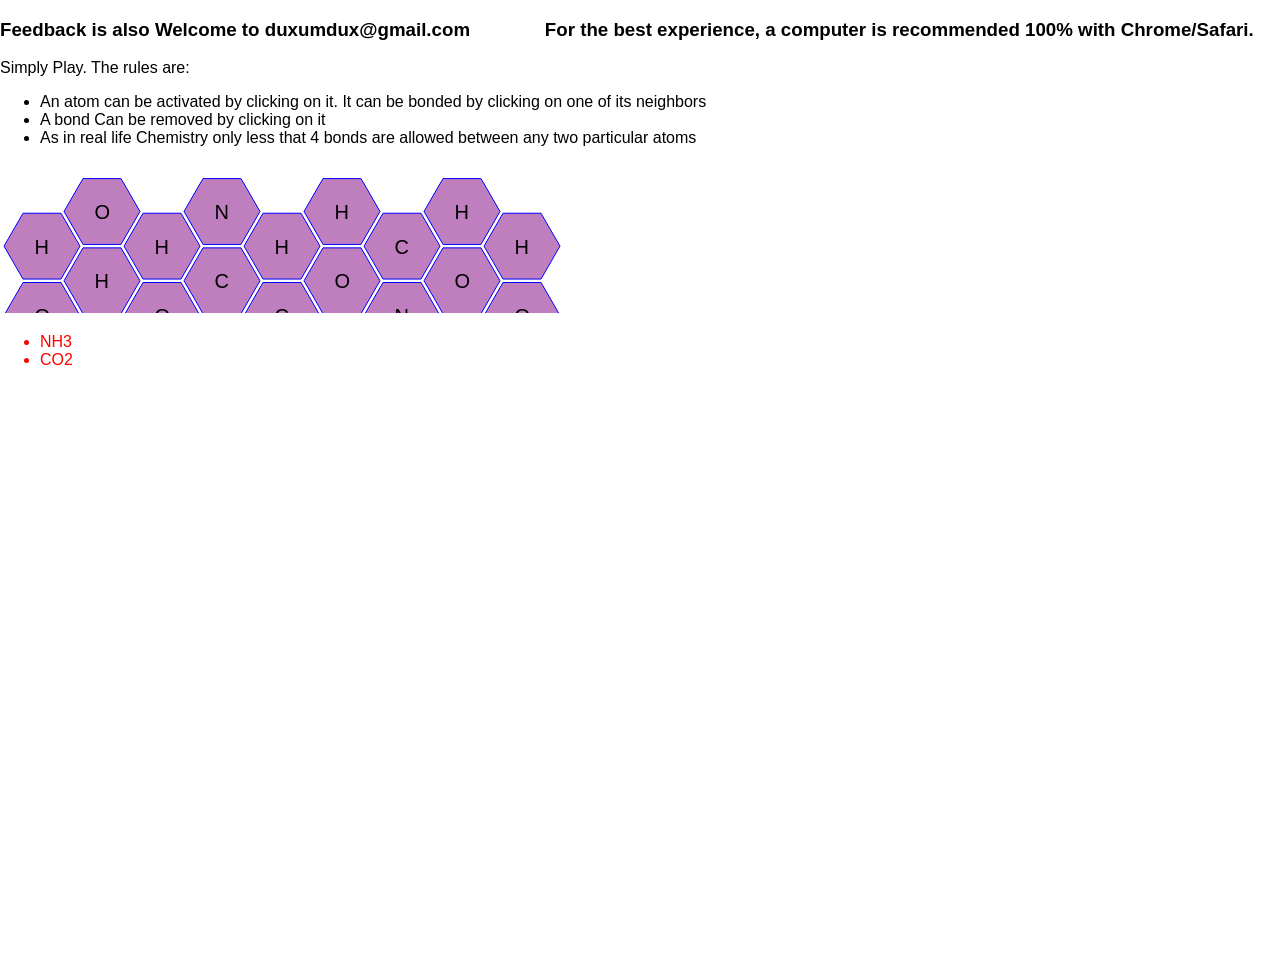
<file: chemcon/index.html>
<!DOCTYPE html><html lang="en"><head><meta charset="utf-8"><meta name="viewport" content="width=device-width,initial-scale=1,shrink-to-fit=no"><meta name="theme-color" content="#000000"><link rel="stylesheet" href="https://semantic-ui.com/dist/semantic.css"><link rel="manifest" href="manifest.json"><link rel="shortcut icon" href="favicon.ico"><title>ChemCon :: Connect your molecules</title><link href="static/css/main.c3ab18c0.css" rel="stylesheet"></head><body><noscript>JavaScript these days is must. Sorry!</noscript><div id="root"></div><script async src="https://www.googletagmanager.com/gtag/js?id=UA-115473149-2"></script> <script> window.dataLayer = window.dataLayer || []; function gtag(){dataLayer.push(arguments);} gtag('js', new Date()); gtag('config', 'UA-115473149-2'); </script><script type="text/javascript" src="static/js/main.c40d9def.js"></script></body></html>
</file>
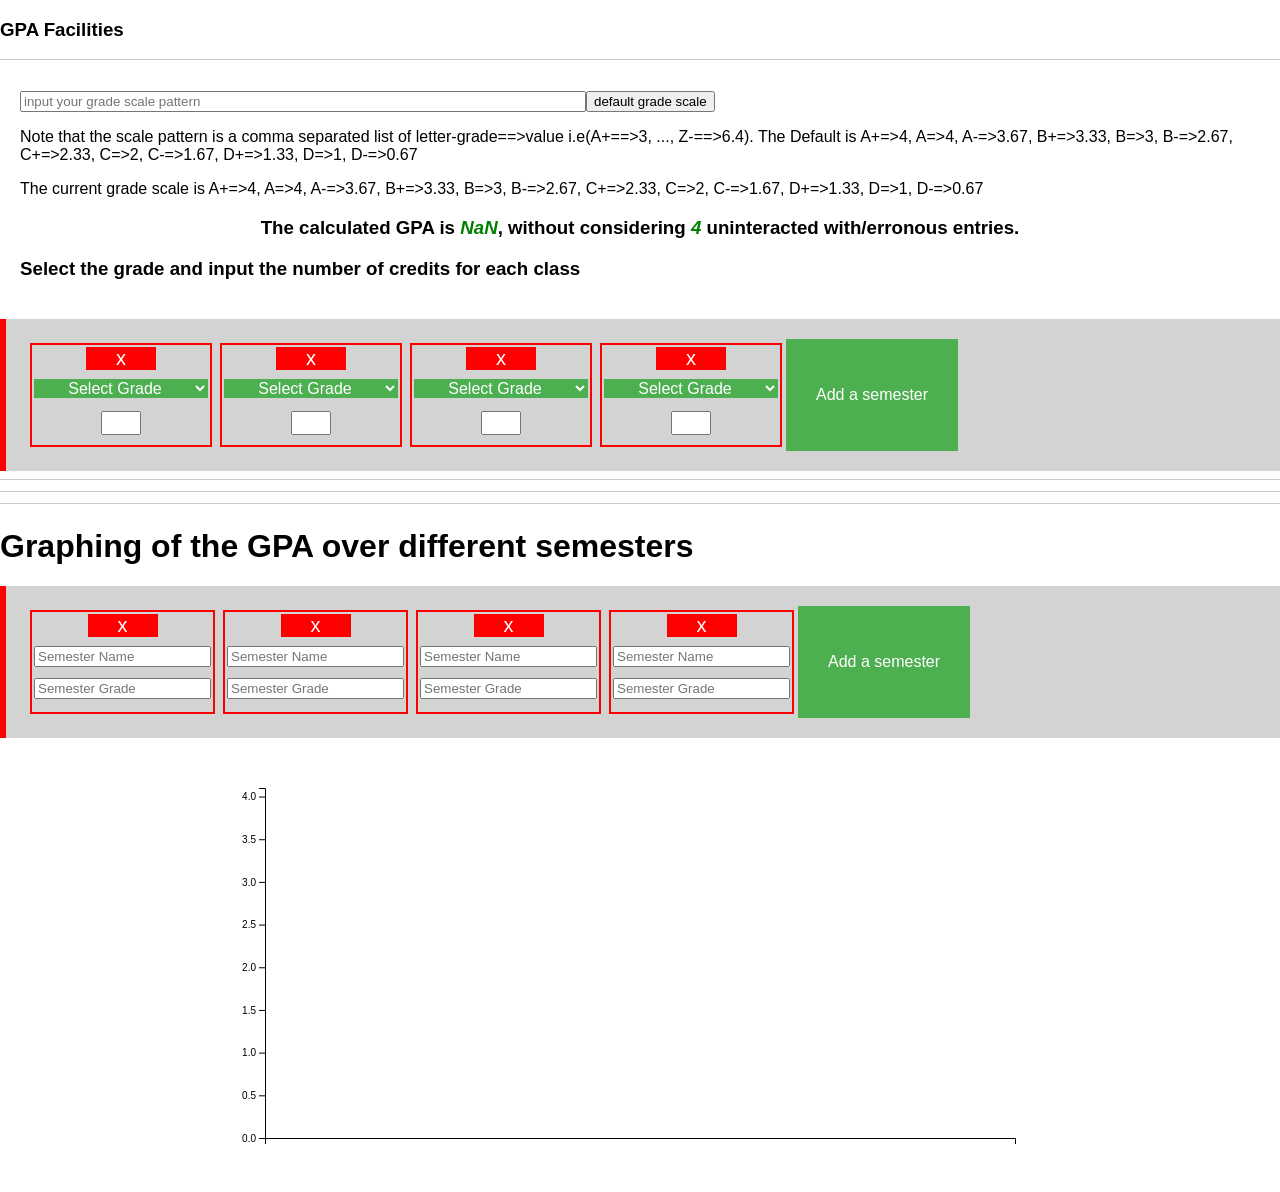
<file: gpainsight/index.html>
<!doctype html><html lang="en"><head><meta charset="utf-8"/><link rel="shortcut icon" href="./favicon.ico"/><meta name="viewport" content="width=device-width,initial-scale=1,shrink-to-fit=no"/><meta name="theme-color" content="#000000"/><link rel="manifest" href="./manifest.json"/><title>GPA Insight - Calculate GPA and Observe how you improved over the years</title><link href="./static/css/main.42175643.chunk.css" rel="stylesheet"></head><body><noscript>You need to enable JavaScript to run this app.</noscript><div id="root"></div><div id="graph"></div><script>!function(l){function e(e){for(var r,t,n=e[0],o=e[1],u=e[2],f=0,i=[];f<n.length;f++)t=n[f],p[t]&&i.push(p[t][0]),p[t]=0;for(r in o)Object.prototype.hasOwnProperty.call(o,r)&&(l[r]=o[r]);for(s&&s(e);i.length;)i.shift()();return c.push.apply(c,u||[]),a()}function a(){for(var e,r=0;r<c.length;r++){for(var t=c[r],n=!0,o=1;o<t.length;o++){var u=t[o];0!==p[u]&&(n=!1)}n&&(c.splice(r--,1),e=f(f.s=t[0]))}return e}var t={},p={2:0},c=[];function f(e){if(t[e])return t[e].exports;var r=t[e]={i:e,l:!1,exports:{}};return l[e].call(r.exports,r,r.exports,f),r.l=!0,r.exports}f.m=l,f.c=t,f.d=function(e,r,t){f.o(e,r)||Object.defineProperty(e,r,{enumerable:!0,get:t})},f.r=function(e){"undefined"!=typeof Symbol&&Symbol.toStringTag&&Object.defineProperty(e,Symbol.toStringTag,{value:"Module"}),Object.defineProperty(e,"__esModule",{value:!0})},f.t=function(r,e){if(1&e&&(r=f(r)),8&e)return r;if(4&e&&"object"==typeof r&&r&&r.__esModule)return r;var t=Object.create(null);if(f.r(t),Object.defineProperty(t,"default",{enumerable:!0,value:r}),2&e&&"string"!=typeof r)for(var n in r)f.d(t,n,function(e){return r[e]}.bind(null,n));return t},f.n=function(e){var r=e&&e.__esModule?function(){return e.default}:function(){return e};return f.d(r,"a",r),r},f.o=function(e,r){return Object.prototype.hasOwnProperty.call(e,r)},f.p="./";var r=window.webpackJsonp=window.webpackJsonp||[],n=r.push.bind(r);r.push=e,r=r.slice();for(var o=0;o<r.length;o++)e(r[o]);var s=n;a()}([])</script><script src="./static/js/1.5d661bed.chunk.js"></script><script src="./static/js/main.1986f272.chunk.js"></script></body></html>
</file>
<file: chemcon/static/css/main.c3ab18c0.css>
body{margin:0;padding:0;font-family:sans-serif}body,html{height:100%}.not-correct{color:red}.correct{color:blue}#main{height:90vh}.link line{stroke:#999}.node circle{stroke:#fff;stroke-width:1.5px}.link line.separator{stroke:#fff;stroke-width:5px}.link line.separator2{stroke:#fff;stroke-width:2px}.node text{font:10px sans-serif;pointer-events:none}
/*# sourceMappingURL=main.c3ab18c0.css.map*/
</file>
<file: gpainsight/static/css/main.42175643.chunk.css>
body{margin:0;padding:0;font-family:-apple-system,BlinkMacSystemFont,Segoe UI,Roboto,Oxygen,Ubuntu,Cantarell,Fira Sans,Droid Sans,Helvetica Neue,sans-serif;-webkit-font-smoothing:antialiased;-moz-osx-font-smoothing:grayscale}code{font-family:source-code-pro,Menlo,Monaco,Consolas,Courier New,monospace}body{font-family:Karla,sans-serif}.gpa-calculator{border-left:6px solid red;background-color:#d3d3d3;display:-webkit-flex;display:flex;padding:20px;-webkit-flex-wrap:wrap;flex-wrap:wrap}.add-button,.delete-button,.grade-selection{background-color:#4caf50;border:none;color:#fff;padding:0 30px;text-align:center;text-decoration:none;display:inline-block;font-size:16px}.row{margin:0 auto;height:2em}.message{margin-left:0 auto;padding:20px}.entry{border:2px solid #000;margin:4px;padding:2px;display:block;text-align:center}.error{border:2px solid red}.delete-button{background-color:red;font-size:20px;margin:0 auto}.single-char{width:2em;font-size:16px;text-align:center}.grade-scale-input{width:45%}#graph{margin:0 auto;display:block;text-align:center}.line{fill:none;stroke:#ffab00;stroke-width:3}.mark{fill:#ffab00;stroke:#fff}hr{display:block;height:3px;border:0;border-top:1px solid #ccc;padding:0}
/*# sourceMappingURL=main.42175643.chunk.css.map */
</file>
